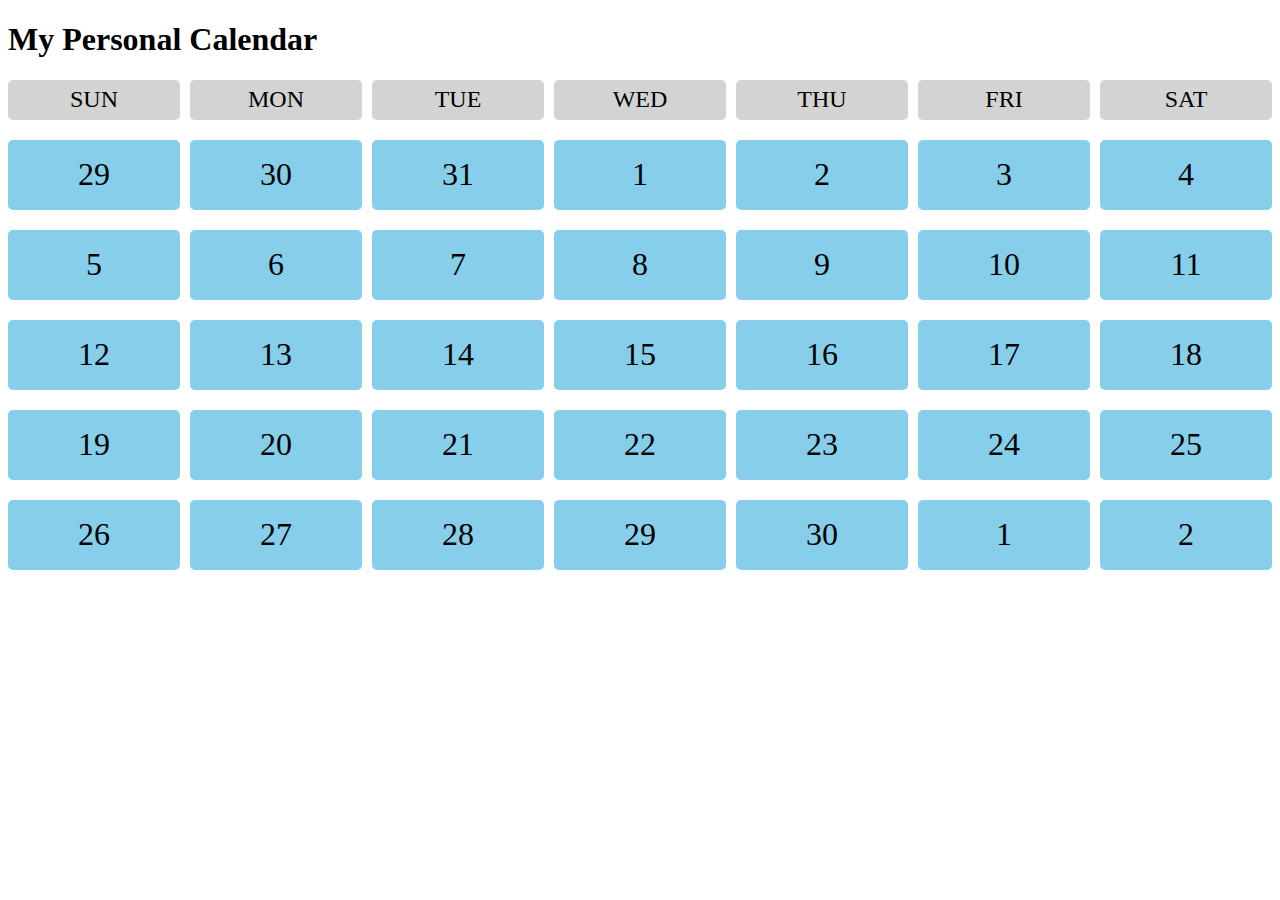
<file: index.html>
<!DOCTYPE html>
<html lang="en">
<head>
    <meta charset="UTF-8">
    <meta name="viewport" content="width=device-width, initial-scale=1.0">
    <title>Calendar</title>
    <link rel="stylesheet" href="style.css">
</head>
<body>
    <h1>
        My Personal Calendar
    </h1>
    <div class="calendar">
        <div class="day">SUN</div>
        <div class="day">MON</div>
        <div class="day">TUE</div>
        <div class="day">WED</div>
        <div class="day">THU</div>
        <div class="day">FRI</div>
        <div class="day">SAT</div>
        <div class="date">29</div>
        <div class="date">30</div>
        <div class="date">31</div>
        <div class="date">1</div>
        <div class="date">2</div>
        <div class="date">3</div>
        <div class="date">4</div>
        <div class="date">5</div>
        <div class="date">6</div>
        <div class="date">7</div>
        <div class="date">8</div>
        <div class="date">9</div>
        <div class="date">10</div>
        <div class="date">11</div>
        <div class="date">12</div>
        <div class="date">13</div>
        <div class="date">14</div>
        <div class="date">15</div>
        <div class="date">16</div>
        <div class="date">17</div>
        <div class="date">18</div>
        <div class="date">19</div>
        <div class="date">20</div>
        <div class="date">21</div>
        <div class="date">22</div>
        <div class="date">23</div>
        <div class="date">24</div>
        <div class="date">25</div>
        <div class="date">26</div>
        <div class="date">27</div>
        <div class="date">28</div>
        <div class="date">29</div>
        <div class="date">30</div>
        <div class="date">1</div>
        <div class="date">2</div>
    </div>
</body>
</html>
</file>
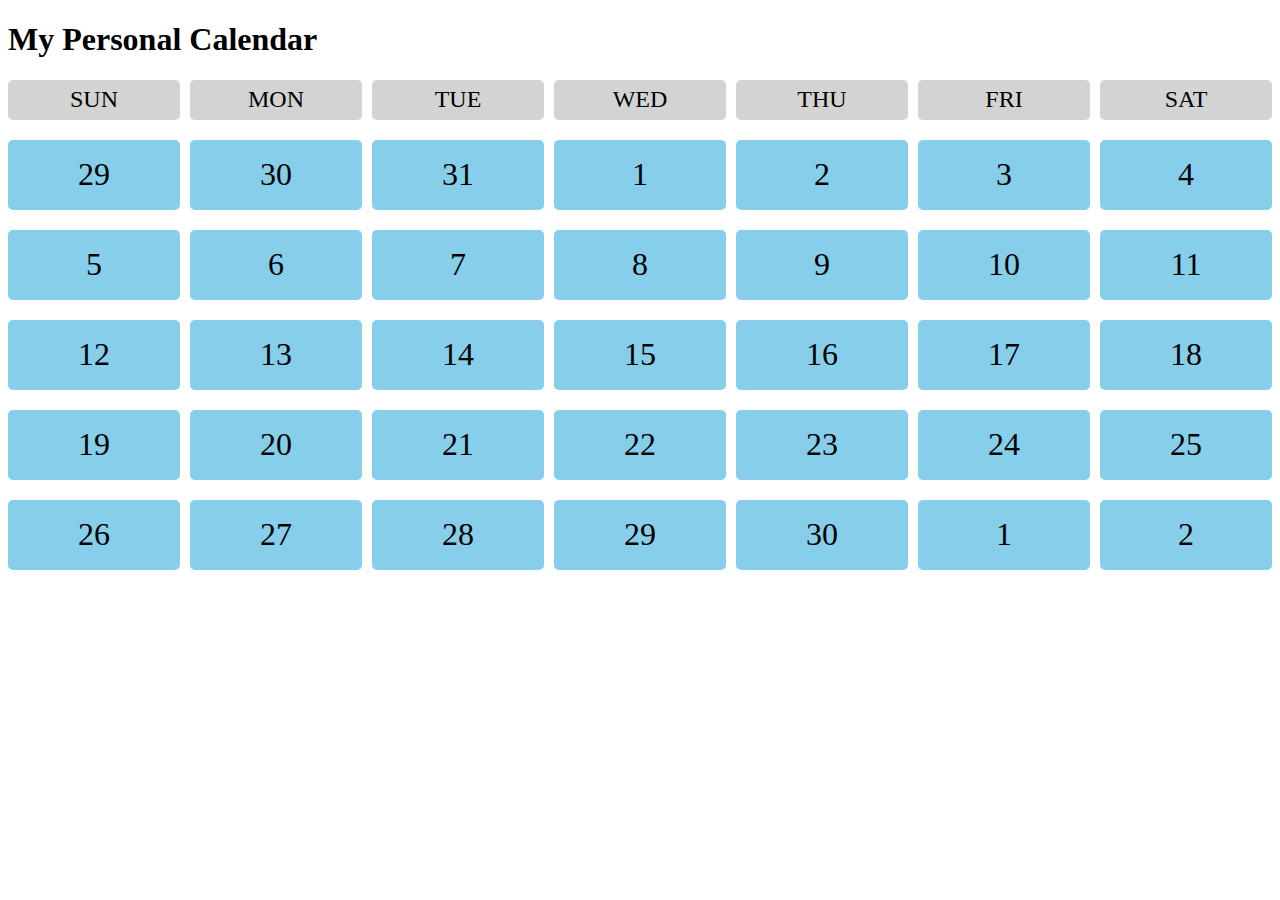
<file: calendar.html>
<!DOCTYPE html>
<html lang="en">
<head>
    <meta charset="UTF-8">
    <meta name="viewport" content="width=device-width, initial-scale=1.0">
    <title>Calendar</title>
    <link rel="stylesheet" href="style.css">
</head>
<body>
    <h1>
        My Personal Calendar
    </h1>
    <div class="calendar">
        <div class="day">SUN</div>
        <div class="day">MON</div>
        <div class="day">TUE</div>
        <div class="day">WED</div>
        <div class="day">THU</div>
        <div class="day">FRI</div>
        <div class="day">SAT</div>
        <div class="date">29</div>
        <div class="date">30</div>
        <div class="date">31</div>
        <div class="date">1</div>
        <div class="date">2</div>
        <div class="date">3</div>
        <div class="date">4</div>
        <div class="date">5</div>
        <div class="date">6</div>
        <div class="date">7</div>
        <div class="date">8</div>
        <div class="date">9</div>
        <div class="date">10</div>
        <div class="date">11</div>
        <div class="date">12</div>
        <div class="date">13</div>
        <div class="date">14</div>
        <div class="date">15</div>
        <div class="date">16</div>
        <div class="date">17</div>
        <div class="date">18</div>
        <div class="date">19</div>
        <div class="date">20</div>
        <div class="date">21</div>
        <div class="date">22</div>
        <div class="date">23</div>
        <div class="date">24</div>
        <div class="date">25</div>
        <div class="date">26</div>
        <div class="date">27</div>
        <div class="date">28</div>
        <div class="date">29</div>
        <div class="date">30</div>
        <div class="date">1</div>
        <div class="date">2</div>
    </div>
</body>
</html>
</file>
<file: style.css>
.calendar{
    display: grid;
    grid-template-columns: repeat(7, 1fr);
    grid-template-rows: 40px repeat(5, 70px);
    row-gap: 20px;
    column-gap: 10px;
}
.date, .day{
    background-color: skyblue;
    border-radius: 5px;
    display: flex;
    justify-content: center;
    align-items: center;
    font-size: 2em;
}
.day{
    background-color: lightgray;
    font-size: 1.5em;
}
</file>
